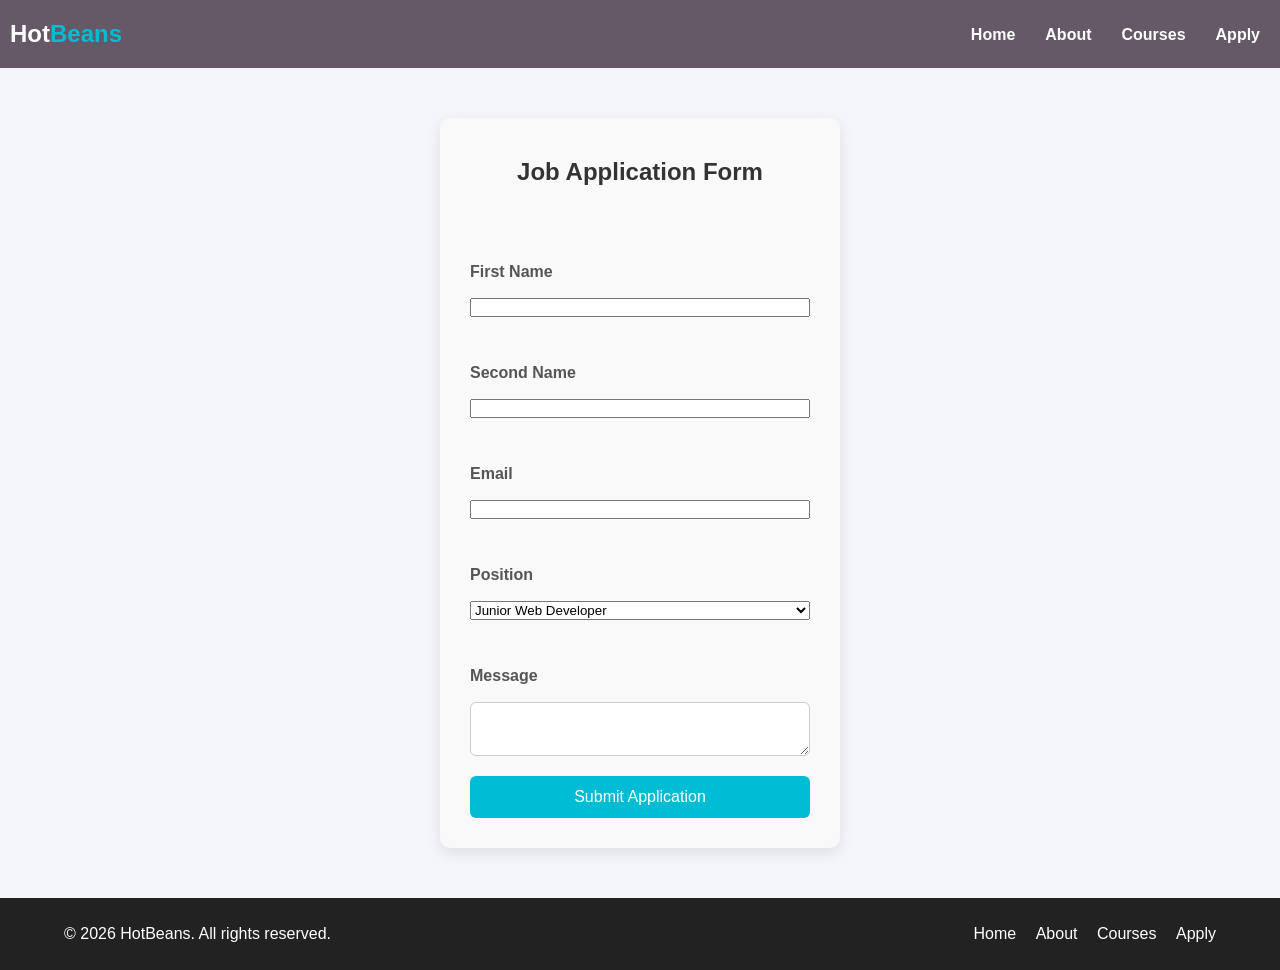
<file: apply.html>
<!DOCTYPE html>
<html lang="en">
<head>
    <meta charset="UTF-8">
    <meta name="viewport" content="width=device-width, initial-scale=1.0">
    <title>Apply</title>
    <link rel="stylesheet" href="mystyle.css">

</head>
<body>
    <nav class="navbar">
        <div class="logo">Hot<span>Beans</span></div> 
        <ul>
            <li><a href="index.html">Home</a></li>
            <li><a href="about.html">About</a></li>
            <li><a href="course.html">Courses</a></li>
            <li><a href="apply.html">Apply</a></li>
        </ul>
    </nav>

<main>
 <section class="apply-section">
    <h2>Job Application Form</h2>
    <form id="apply-form">

        <label for="First Name">First Name</label>
        <input type="text" id="name" required>

        <label for="Second Name">Second Name</label>
        <input type="text" id="name" required>

        <label for="email">Email</label>
        <input type="email" id="email" required>

        <label for="position">Position</label>
        <select id="position">
            <option>Junior Web Developer</option>
            <option>Front-End Developer</option>
            <option>Web Designer</option>
        </select>

        <label for="message">Message</label>
        <textarea id="message"></textarea>
        <button type="submit">Submit Application</button>

    </form>
    <p id="result"></p>
 </section>
</main>


   <!-- FOOTER -->
   <footer class="footer">
     <div class="footer-container">
      <p>&copy; 2026 HotBeans. All rights reserved.</p>
      <div class="footer-links">
       <a href="index.html">Home</a>
       <a href="about.html">About</a>
       <a href="course.html">Courses</a>
       <a href="apply.html">Apply</a>
       </div>
     </div>
   </footer>   
</body>
</html>
</file>
<file: mystyle.css>
body {
    font-family: Arial, Helvetica, sans-serif;
    margin: 0;  
}

/*Navbar*/
.navbar {
    background-color: #655967;
    font-size: 18px;
    padding: 10px;
    display: flex;
    justify-content: space-between;
    align-items: center;
}

.logo span {
    color: rgb(101, 232, 255);
}

.navbar ul {
    display: flex;
    list-style: none;
}

.navbar li {
    margin-right: 10px;
}

/* Navbar Links Animation */
.nav-links a {
  text-decoration: none; 
}

.nav-links a:hover {
  color: rgb(101, 232, 255);
}

.nav-links a::after {
  content: "";
  position: absolute;
  width: 0%;
  height: 2px;
  bottom: -6px;
  left: 0;
  background-color: rgb(101, 232, 255);
  transition: width 0.6s ease-in-out;
}

.nav-links a:hover::after {
  width: 100%;
}

.navbar a {
  color: white;
  text-decoration: none;
  font-size: 16px;
  font-weight: bolder;
  position: relative;
  transition: color 0.3 ease;
}


/* Hero Section */
.hero {
  background-image: url("Hero-section image.jpg");
  background-size: cover;
  background-position: center;
  height: 400px;
  display: flex;
  justify-content: center;
  align-items: center;
}

.hero {
  color: white;
}

.cta-btn {
  margin-top: 25px;
  color: lightslategray;
  transition: all 0.3s ease, transofrm 0.3s ease
}

.cta-btn:hover {
  transform: translateY(-2px);
  box-shadow: 0 6px 15px rgba(156, 230, 248, 0.2);
}


.cta-btn:active {
  transform: translateY(0);
  box-shadow: 0 3px 8px rgba(115, 255, 248, 0.15);
}


/* INFO SECTION */
.info-section {
    padding: 60px;
    background-color: dark whitesmoke;
 }

.info-container {
    display: flex;
    align-items: center;
    justify-content: center;
    gap: 40px;
}

.info-image img{
    width: 450px;
    height: 275px;
    border-radius: 10px;
}

.info-text {
    max-width: 500px;
    text-align: left;
}

.btn {
  margin-top: 5px;
  display: inline-block;
  background-color: lightslategray;
  color:whitesmoke;
  padding: 10px 22px;
  border-radius: 8px;
  text-decoration: none;
  font-weight: 600;
  letter-spacing: 0.3px;
  transition: background-color 0.3s ease, transform 0.2s ease, box-shadow 0.2s ease;
  box-shadow: 0 4px 10px rgba(0, 0, 0, 0.12);
}
.btn:hover {
  background-color: #6e7d92;
  transform: translateY(-2px);
  box-shadow: 0 6px 14px rgba(0, 0, 0, 0.16);
}

.btn:active {
  transform: translateY(0);
  box-shadow: 0 3px 8px rgba(0, 0, 0, 0.12);
}

/* TEAM CARD SECTION */
  .grid {
    display: grid;
    grid-template-columns: repeat(auto-fit, minmax(280px, 1fr));
    gap: 30px;
    padding: 40px;
  }
  .card img {
    margin-top: 20px;
    width: 50%;
    height: fixed;
    border-radius: 15px;
  }
  
  .card h3 {
    margin-top: 10px;
  }
  
  
  .card {
    background: #fff;
    border-radius: 12px;
    overflow: hidden;
    box-shadow: 0 8px 20px rgba(0,0,0,0.08);
    transition: transform 0.3s ease, box-shadow 0.3s ease;
    text-align: center; 
    padding-bottom: 20px;
  }

  .card:hover {
    transform: translateY(-5px);
    box-shadow: 0 12px 30px rgba(0,0,0,0.12);
  }
 


.apply-section{
    width: 400px;
    margin: 50px auto;
}

#applyForm{
    display: flex;
    flex-direction: column;
}


body {
  font-family: Arial, sans-serif;
  line-height: 2;
  background-color: #f4f6f9;
  color: #333;
}
 
.container {
  width: 90%;
  max-width: 1100px;
  margin: auto;
}
 
/* Header */
header {
  background-color: #eedec5;
  color: white;
  padding: 15px 0;
}
 
.nav {
  display: flex;
  justify-content: space-between;
  align-items: center;
}
 
.logo {
  font-size: 24px;
}
 
.nav-links {
  list-style: none;
  display: flex;
  gap: 20px;
}
 
.nav-links a {
  color: white;
  text-decoration: none;
  font-size: 16px;
}
 
 
/* Hero */
.hero {
  background: linear-gradient(rgba(65, 68, 68, 0.8), rgba(74, 99, 100, 0.8)),
  url("CoursesPage IMG.jpg") center/cover no-repeat;
  color: white;
  text-align: center;
  padding: 80px 20px;
}
 
.hero h2 {
  font-size: 36px;
  margin-bottom: 15px;
}
 
.hero p {
  font-size: 18px;
  max-width: 700px;
  margin: auto;
}
 
/* Filter Section */
.filter-section {
  padding: 30px 0;
  background-color: white;
}
 
.filter-box {
  display: flex;
  gap: 15px;
  justify-content: center;
  flex-wrap: wrap;
}
 
.filter-box select {
  padding: 12px;
  width: 260px;
  border: 1px solid #ccc;
  border-radius: 6px;
  font-size: 16px;
}
 
/* Courses */
.courses-section {
  padding: 50px 0;
}
 
.courses-section h3 {
  text-align: center;
  margin-bottom: 30px;
  font-size: 30px;
}
 
.courses-grid {
  display: grid;
  grid-template-columns: repeat(auto-fit, minmax(280px, 1fr));
  gap: 25px;
}
 
.course-card {
  background-color: white;
  padding: 25px;
  border-radius: 10px;
  box-shadow: 0 4px 10px rgba(0, 0, 0, 0.08);
  transition: transform 0.3s ease;
}
 
.course-card:hover {
  transform: translateY(-5px);
}
 
.course-card h4 {
  margin-bottom: 10px;
  color: #1f2a44;
}
 
.level {
  font-weight: bold;
  color: #0077cc;
  margin-bottom: 10px;
}
 
.course-card p {
  margin-bottom: 15px;
}
 
.course-card button {
  background-color: #1f2a44;
  color: white;
  border: none;
  padding: 10px 18px;
  border-radius: 5px;
  cursor: pointer;
}
 
.course-card button:hover {
  background-color: #32456b;
}
 
.no-results {
  text-align: center;
  margin-top: 20px;
  color: red;
  display: none;
}
 
/* CTA */
.cta {
  background-color: #1f2a44;
  color: white;
  text-align: center;
  padding: 50px 20px;
}
 
.cta h3 {
  font-size: 30px;
  margin-bottom: 15px;
}
 
.cta p {
  margin-bottom: 20px;
  font-size: 17px;
}
 
.cta-btn {
  display: inline-block;
  background-color: white;
  color: #1f2a44;
  padding: 12px 24px;
  text-decoration: none;
  border-radius: 6px;
  font-weight: bold;
}
 
.cta-btn:hover {
  background-color: #e6e6e6;
}
 
/* Footer */
.footer { 
  background-color: #222;
  color: #fff;
  padding: 20px 0;
  margin-top: auto;
} 

.footer-container {
  width: 90%; max-width: 1200px;
  margin: 0 auto; display: flex;
  justify-content: space-between;
  align-items: center; flex-wrap: wrap;
} 

.footer-links a { 
  color: #fff;
  text-decoration: none;
  margin-left: 15px;
  transition: color 0.3s ease;
} 
 
.footer-links a:hover {
  color: #50ecd2;
}


/* Apply Page */
* {
  margin: 0;
  padding: 0;
  box-sizing: border-box;
  font-family: Arial, sans-serif;
}



.logo {
  color: #fff;
  font-size: 24px;
  font-weight: bold;
}

.logo span {
  color: #00bcd4;
}

.navbar ul {
  list-style: none;
  display: flex;
  gap: 20px;
}

.navbar ul li a {
  text-decoration: none;
  color: #fff;
  transition: 0.3s;
}

.navbar ul li a:hover {
  color: #00bcd4;
}

/* Section styling */

main{
  flex: 1;
}
.apply-section {
  max-width: 500px;
  padding: 30px;
  background: #f9f9f9;
  border-radius: 10px;
  box-shadow: 0 5px 15px rgba(0,0,0,0.1);
}

/* Heading */
.apply-section h2 {
  text-align: center;
  margin-bottom: 20px;
  color: #333;
}

/* Form elements */
form {
  display: flex;
  flex-direction: column;
}

label {
  margin: 40px 0 10px;
  color: #555;
  font-weight: bold;
}


textarea {
  padding: 10px;
  border: 1px solid #ccc;
  border-radius: 6px;
  font-size: 14px;
  transition: 0.3s;
}


textarea:focus {
  border-color: #00bcd4;
  outline: none;
}

/* Button */
button {
  margin-top: 20px;
  padding: 12px;
  border: none;
  border-radius: 6px;
  background-color: #00bcd4;
  color: #fff;
  font-size: 16px;
  cursor: pointer;
  transition: 0.3s;
}

button:hover {
  background-color: #0097a7;
}
</file>
